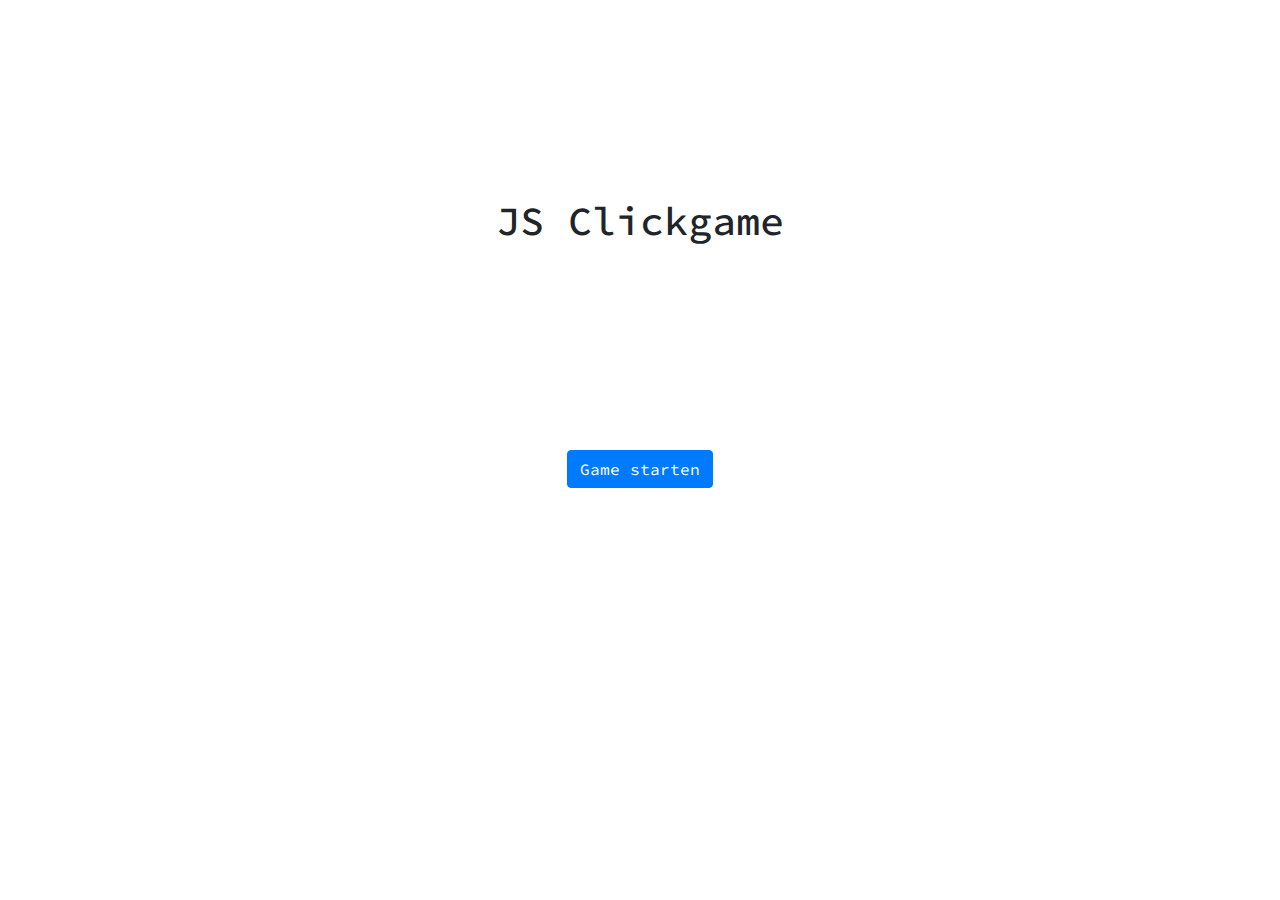
<file: index.html>
<!DOCTYPE html>
<html lang="en">

<head>
    <meta charset="UTF-8">
    <meta http-equiv="X-UA-Compatible" content="IE=edge">
    <meta name="viewport" content="width=device-width, initial-scale=1.0">
    <title>JS - Clickgame</title>
    <!-- CSS -->
    <link rel="stylesheet" href="style.css">
    <link rel="stylesheet" href="https://maxcdn.bootstrapcdn.com/bootstrap/4.0.0/css/bootstrap.min.css"
        integrity="sha384-Gn5384xqQ1aoWXA+058RXPxPg6fy4IWvTNh0E263XmFcJlSAwiGgFAW/dAiS6JXm" crossorigin="anonymous">
    <!-- Font -->
    <link href="https://fonts.googleapis.com/css2?family=Source+Code+Pro:wght@300&display=swap" rel="stylesheet">
</head>

<body>
    <div class="h1_container">
        <h1>JS Clickgame</h1>
    </div>

    <div class="container">
        <button onclick="window.location.href='game.html'" class="btn btn-primary">Game starten</button>
    </div>

    <!-- JS -->
    <!-- <script src="main.js"></script> -->
    <script src="https://code.jquery.com/jquery-3.2.1.slim.min.js"
        integrity="sha384-KJ3o2DKtIkvYIK3UENzmM7KCkRr/rE9/Qpg6aAZGJwFDMVNA/GpGFF93hXpG5KkN"
        crossorigin="anonymous"></script>
    <script src="https://cdnjs.cloudflare.com/ajax/libs/popper.js/1.12.9/umd/popper.min.js"
        integrity="sha384-ApNbgh9B+Y1QKtv3Rn7W3mgPxhU9K/ScQsAP7hUibX39j7fakFPskvXusvfa0b4Q"
        crossorigin="anonymous"></script>
    <script src="https://maxcdn.bootstrapcdn.com/bootstrap/4.0.0/js/bootstrap.min.js"
        integrity="sha384-JZR6Spejh4U02d8jOt6vLEHfe/JQGiRRSQQxSfFWpi1MquVdAyjUar5+76PVCmYl"
        crossorigin="anonymous"></script>
</body>

</html>
</file>
<file: style.css>
* {
    box-sizing: border-box;
  margin: 0;
  padding: 0;
  /* height: 100vh; */
  font-family: 'Source Code Pro', monospace;
}

body,
html {
  height: 100%;
}

.h1_container {
  align-items: center;
  display: flex;
  justify-content: center;
  height: 50%;
}

.container {
  display: flex;
  justify-content: space-around;
}

#winner {
  text-align: center;
  font-size: 30px;
}

#timer {
  text-align: center;
  font-size: 50px;
}

.score-container {
  font-size: 30px;
  display: flex;
  justify-content: space-evenly;
  align-items: center;
  height: 80%;
}
</file>
